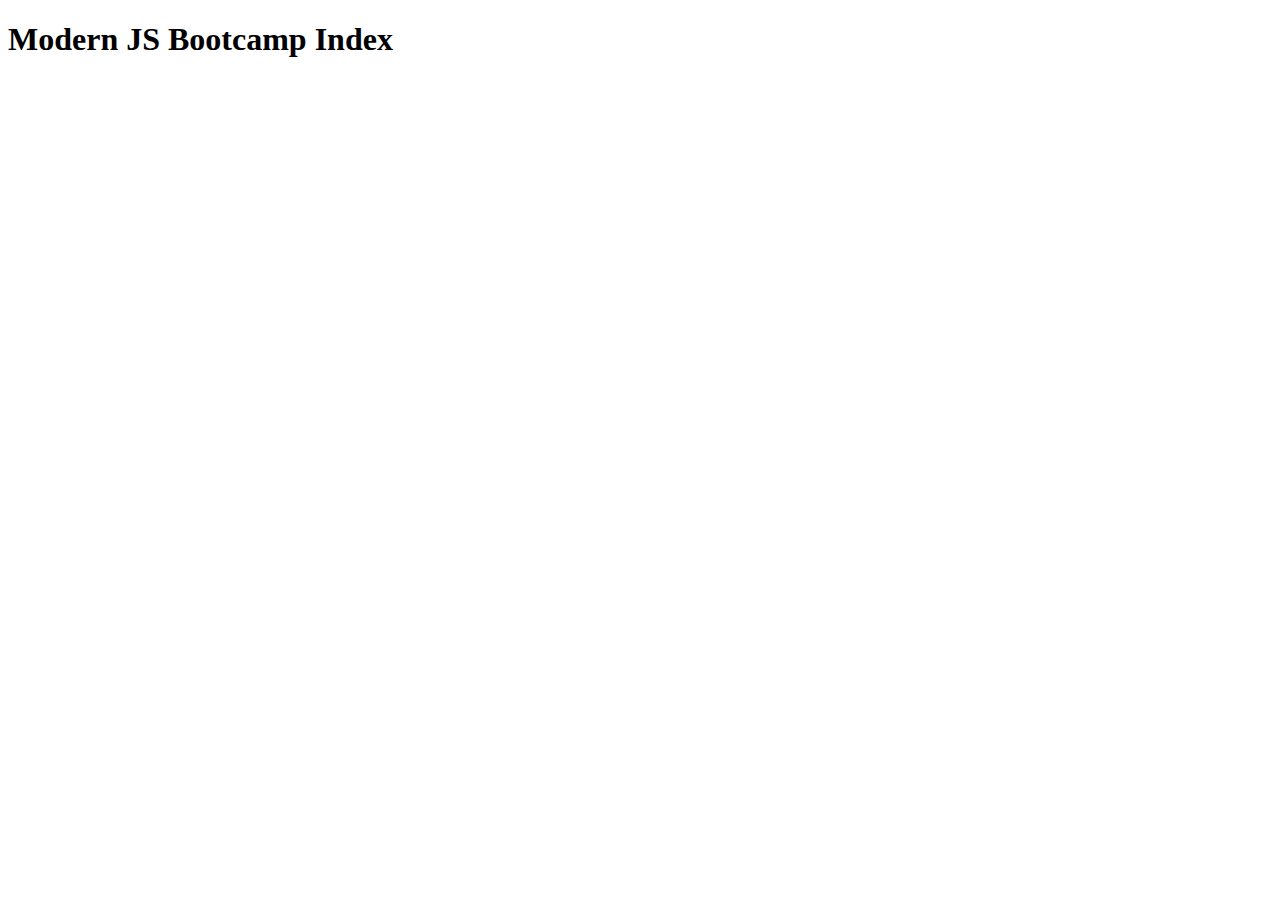
<file: index.html>
<!DOCTYPE html>
<html lang="en">
  <head>
    <meta charset="UTF-8" />
    <meta http-equiv="X-UA-Compatible" content="IE=edge" />
    <meta name="viewport" content="width=device-width, initial-scale=1.0" />
    <title>Modern JS Bootcamp Index</title>
  </head>
  <body>
    <div class="container">
      <h1>Modern JS Bootcamp Index</h1>
    </div>
    <script src="arrays/expense-tracker.js"></script>
  </body>
</html>
</file>
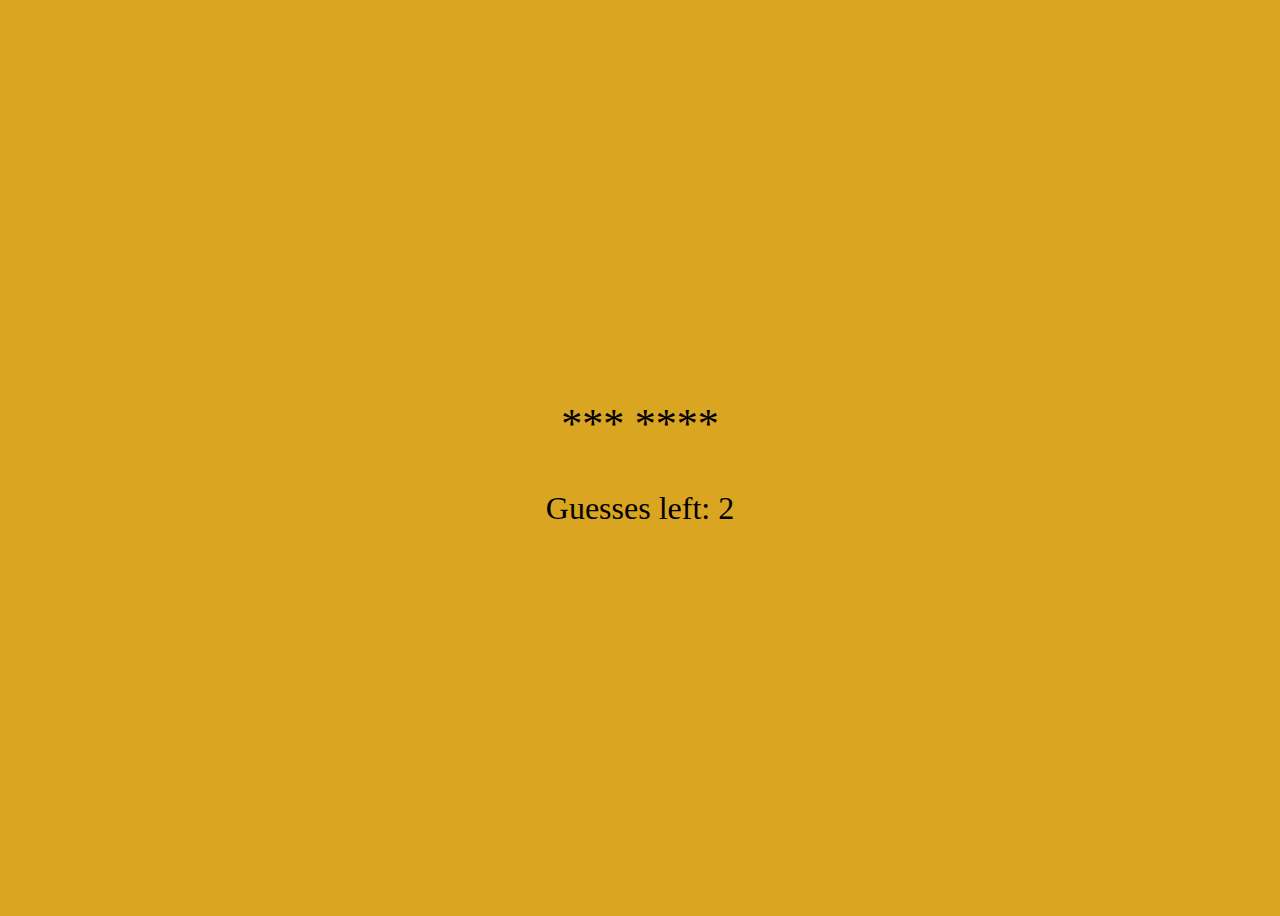
<file: hangman/index.html>
<!DOCTYPE html>
<html lang="en">
  <head>
    <meta charset="UTF-8" />
    <meta http-equiv="X-UA-Compatible" content="IE=edge" />
    <meta name="viewport" content="width=device-width, initial-scale=1.0" />
    <link rel="shortcut icon" href="favicon.ico" type="image/x-icon" />
    <link rel="stylesheet" href="style.css" />
    <title>👻 Hangman 👻</title>
  </head>
  <body>
    <div class="container">
      <p id="puzzle"></p>
      <p id="guesses"></p>
    </div>
    <script src="hangman.js"></script>
    <script src="app.js"></script>
  </body>
</html>
</file>
<file: hangman/style.css>
body {
  background-color: goldenrod;
  display: flex;
  justify-content: center;
  align-items: center;
  height: 100vh;
}
.container {
  /* max-height: 400px;
  max-width: 650px; */
  text-align: center;
}

#puzzle {
  font-size: 42px;
}
#guesses {
  font-size: 32px;
}
</file>
